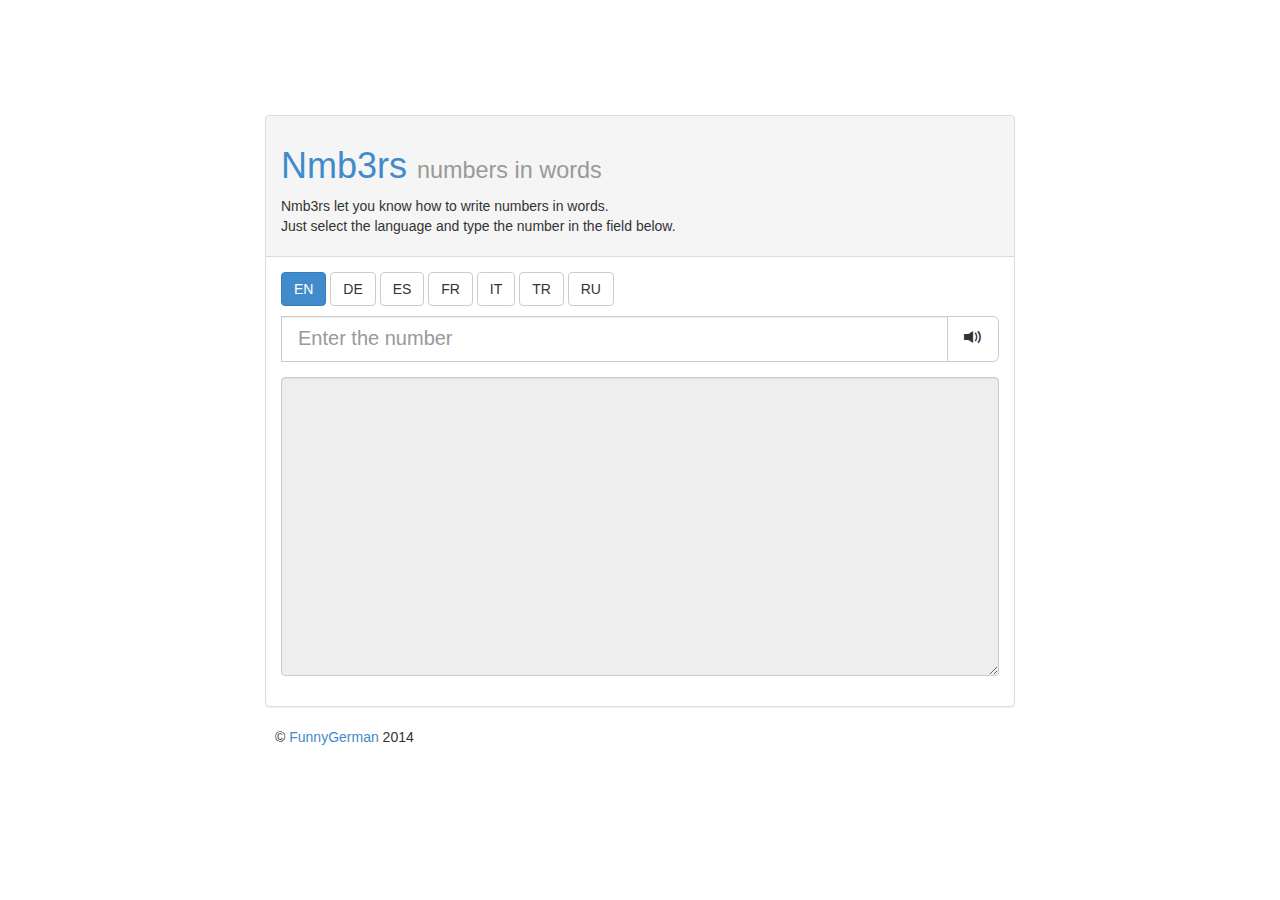
<file: index.html>
<!DOCTYPE html>
<html lang="en">
  <head>
    <meta charset="utf-8">
    <meta http-equiv="X-UA-Compatible" content="IE=edge">
    <meta name="viewport" content="width=device-width, initial-scale=1">
    <meta name="description" content="">
    <meta name="author" content="">

    <title>Nmb3rs - numbers in words</title>

    <!-- Bootstrap core CSS -->
    <link href="css/bootstrap.min.css" rel="stylesheet">
  </head>

    <body style="padding-top: 20px;">
    <div class="container">
      <!-- Example row of columns -->
      <div class="row">
        <div class="col-md-8 col-md-offset-2">
          <script async src="//pagead2.googlesyndication.com/pagead/js/adsbygoogle.js"></script>
          <!-- nmb3rs3 -->
          <ins class="adsbygoogle"
               style="display:inline-block;width:728px;height:90px"
               data-ad-client="ca-pub-6649152940562471"
               data-ad-slot="8460792974"></ins>
          <script>
          (adsbygoogle = window.adsbygoogle || []).push({});
          </script>
        </div>
        <div class="col-md-8 col-md-offset-2">
          <div class="panel panel-default">
            <div class="panel-heading">          
              <h1><a href="http://nmb3rs.com">Nmb3rs</a> <small>numbers in words</small></h1>
              <p>Nmb3rs let you know how to write numbers in words.<br/>Just select the language and type the number in the field below.</p>
            </div>
            <div class="panel-body">
              <p>
                  <button id="EN" type="button" class="btn btn-primary" onClick="changeNumbersLanguage('EN')">EN</button>            
                  <button id="DE" type="button" class="btn btn-default" onClick="changeNumbersLanguage('DE')">DE</button>            
                  <button id="ES" type="button" class="btn btn-default" onClick="changeNumbersLanguage('ES')">ES</button>            
                  <button id="FR" type="button" class="btn btn-default" onClick="changeNumbersLanguage('FR')">FR</button>            
                  <button id="IT" type="button" class="btn btn-default" onClick="changeNumbersLanguage('IT')">IT</button>
                  <button id="TR" type="button" class="btn btn-default" onClick="changeNumbersLanguage('TR')">TR</button>
                  <button id="RU" type="button" class="btn btn-default" onClick="changeNumbersLanguage('RU')">RU</button>
              </p>
              <form role="form">
                  <div class="form-group input-group input-group-lg">
                    <audio id="audioPlayer" src="" autoplay="autoplay"></audio>
                    <input id="number" type="text" class="form-control" placeholder="Enter the number" onKeyUp="callNumberToWord()" onkeydown="if (event.keyCode == 13) return false;" style="font-size: 20px">
                    <span class="input-group-btn">
                      <button id="listenNumberBtn" class="btn btn-default" type="button" onClick="listenNumber()" style="cursor:pointer">
                          <span class="glyphicon glyphicon-volume-up"></span>
                      </button>
                    </span>
                  </div><!-- /input-group -->                

                  <div class="form-group">            
                      <textarea id="numberword" class="form-control" cols="40" rows="10" readonly style="font-size: 20px; cursor:text"></textarea>
                  </div>
              </form>
            </div>
          </div>       
        </div>
      </div>
      <footer>
        <p class="col-md-8 col-md-offset-2">&copy; <a href="http://funnygerman.com" target="funnygerman.co">FunnyGerman</a> 2014</p>
      </footer>
    </div> <!-- /container -->


    <!-- Bootstrap core JavaScript
    ================================================== -->
    <script src="js/nmb3rs_compressed.js" type="text/javascript"></script>
  </body>
</html>
</file>
